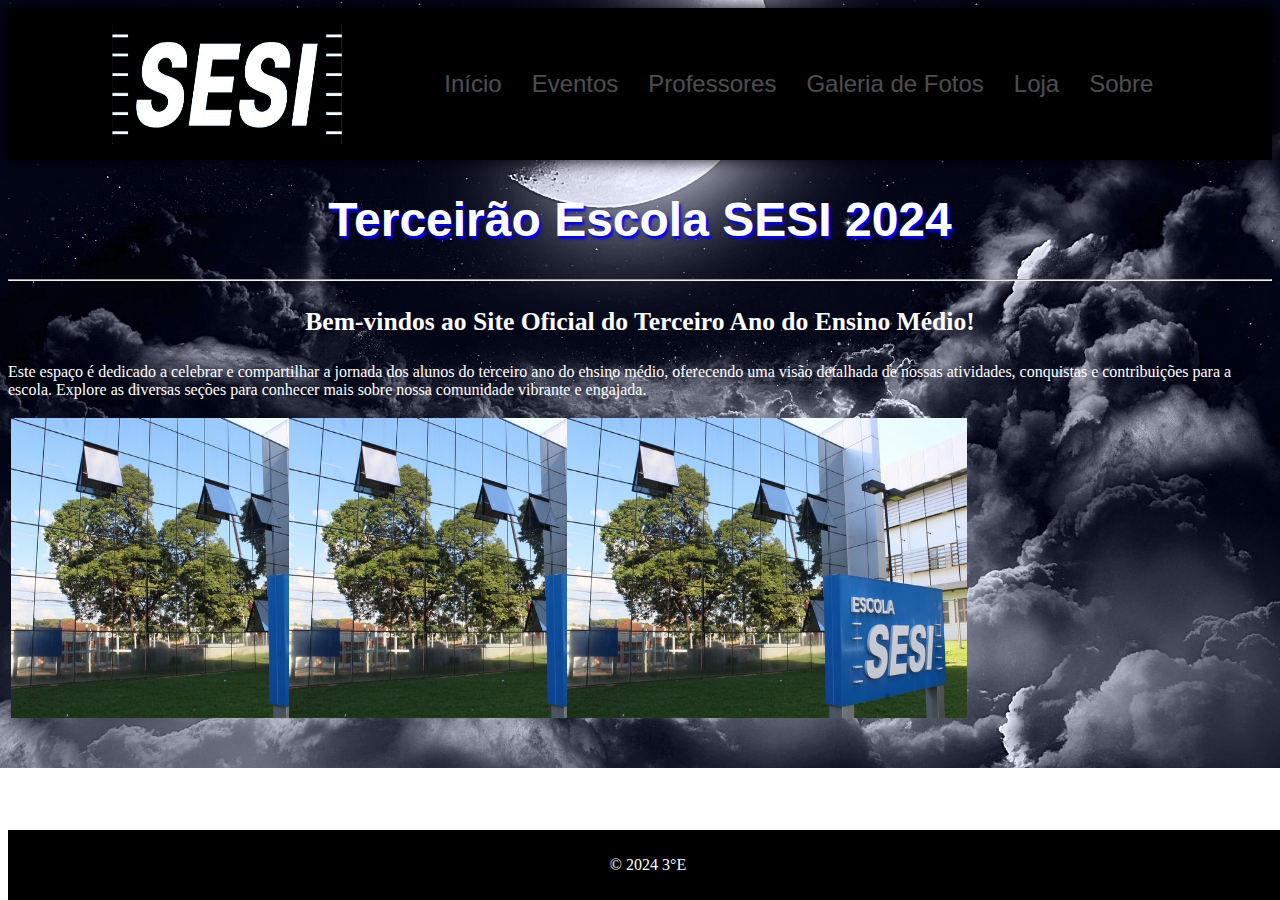
<file: SiteTerceirao/3-Implementação/index.html>
<!DOCTYPE html>
<html lang="pt-BR">
<head>
    <meta charset="UTF-8">
    <meta name="viewport" content="width=device-width, initial-scale=1.0">
    <link href="css/bootstrap.min.css">
    <link rel="icon" href="favicon.ico" type="image/x-icon">
    <title>Terceirão Escola SESI</title>
    <link rel="stylesheet" href="styles.css">
</head>
<body>
    <header>
        <nav class="nav-bar">
            <div class="logo">
                <img src="logo_sesi-removebg-preview.png" alt="Logo 3°ano" width="230px" height="120px">
            </div>
            <div class="nav-list">
                <ul>
                    <li class="nav-item"><a href="index.html" class="nav-link">Início</a></li>
                    <li class="nav-item"><a href="Eventos.html" class="nav-link">Eventos</a></li>
                    <li class="nav-item"><a href="Professores.html" class="nav-link">Professores</a></li>
                    <li class="nav-item"><a href="Galeria.html" class="nav-link">Galeria de Fotos</a></li>
                    <li class="nav-item"><a href="Loja.html" class="nav-link">Loja</a></li>
                    <li class="nav-item"><a href="Sobre.html" class="nav-link">Sobre</a></li>
                </ul>
            </div>
        </nav>
    </header>
    <h1 style="text-align: center; font-size: 300%;">Terceirão Escola SESI 2024</h1>
    <hr>
    <h3 style="text-align: center; font-size: 160%; color: #FFF;">Bem-vindos ao Site Oficial do Terceiro Ano do Ensino Médio!</h3>
    <p style="color: #FFF;">Este espaço é dedicado a celebrar e compartilhar a jornada dos alunos do terceiro ano do ensino médio,
        oferecendo uma visão detalhada de nossas atividades, conquistas e contribuições para a escola. 
        Explore as diversas seções para conhecer mais sobre nossa comunidade vibrante e engajada.</p>

        <div class="">
   <div class="row">
    <div class="column">
        <img src="escola_sesi.jpg" alt="SESI" style="width: 400px; height: 300px;">
    </div>
    <div class="row">
        <div class="column">
            <img src="escola_sesi.jpg" alt="SESI" style="width: 400px; height: 300px;">
        </div>
    <div class="row">
    <div class="column">
        <img src="escola_sesi.jpg" alt="SESI" style="width: 400px; height: 300px;">
    </div>
   </div>
    <footer>
        <p>&copy; 2024 3°E</p>
    </footer>
 <script src="js/bootstrap.bundle.js"></script>
</body>
</html>
</file>
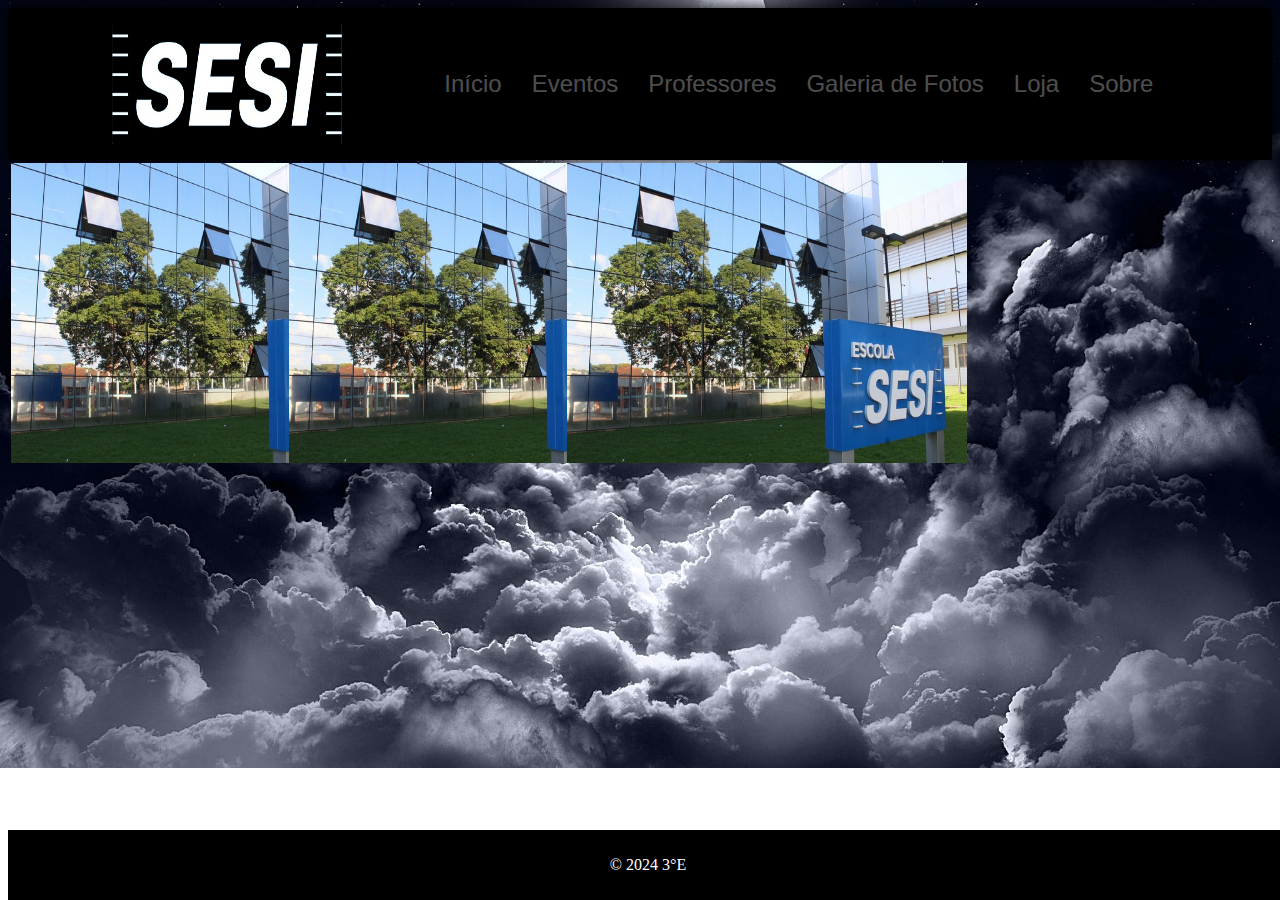
<file: SiteTerceirao/3-Implementação/Galeria.html>
<!DOCTYPE html>
<html lang="pt-BR">
<head>
    <meta charset="UTF-8">
    <meta name="viewport" content="width=device-width, initial-scale=1.0">
    <link rel="icon" href="favicon.ico" type="image/x-icon">
    <title>Galeria de Fotos</title>
    <link rel="stylesheet" href="styles.css">
</head>
</style>
<body>
    <header>
        <nav class="nav-bar">
            <div class="logo">
                <img src="logo_sesi-removebg-preview.png" alt="Logo 3°ano" width="230px" height="120px">
            </div>
            <div class="nav-list">
                <ul>
                    <li class="nav-item"><a href="index.html" class="nav-link">Início</a></li>
                    <li class="nav-item"><a href="Eventos.html" class="nav-link">Eventos</a></li>
                    <li class="nav-item"><a href="Professores.html" class="nav-link">Professores</a></li>
                    <li class="nav-item"><a href="Galeria.html" class="nav-link">Galeria de Fotos</a></li>
                    <li class="nav-item"><a href="Loja.html" class="nav-link">Loja</a></li>
                    <li class="nav-item"><a href="Sobre.html" class="nav-link">Sobre</a></li>
                </ul>
            </div>
        </nav>
    </header>

    <div class="">
        <div class="row">
         <div class="column">
             <img src="escola_sesi.jpg" alt="SESI" style="width: 400px; height: 300px;">
         </div>
         <div class="row">
             <div class="column">
                 <img src="escola_sesi.jpg" alt="SESI" style="width: 400px; height: 300px;">
             </div>
         <div class="row">
         <div class="column">
             <img src="escola_sesi.jpg" alt="SESI" style="width: 400px; height: 300px;">
         </div>
     
        </div>
  <footer>
        <p>&copy; 2024 3°E</p>
  </footer>
</body>
</html>
</file>
<file: SiteTerceirao/3-Implementação/styles.css>
* {
    box-sizing: border-box;
}

.column{
    float: left;
    width: 22%;
    padding: 3px;
}


.row::after{
    content: "";
    clear: both;
    display: table;
}

h1{
    font-family: Verdana, Geneva, Tahoma, sans-serif;
    color: white;
    text-shadow: 2px 3px 3px blue;
}

h2{
    font-style: italic;
    text-shadow: 0 0 1em blue; 
    color: #FFF;   
}

body{
    background-image: url(Darknight.jpg);
    background-repeat: no-repeat;
    background-size: cover;
}

header{
    padding: 0;
    margin: 0;
    font-family: 'Franklin Gothic Medium', 'Arial Narrow', Arial, sans-serif;
    background-color: rgb(0, 0, 0);
    box-shadow: 0 0 1em ;
}

li{
    opacity: 30%;
    color: #FFF;
}

li:hover{
    opacity: 100%
}

.nav-bar{
    display: flex;
    justify-content: space-around;
    padding: 1rem 5rem;
}

.logo{
    display: flex;
    justify-content: space-around;
    align-items: center;
}

.nav-list{
    display: flex;
    align-items: center;
}

.nav-list ul{
    display: flex;
    justify-content: center;
    list-style: none;
}

.nav-item{
    margin: 0px 15px;

}

.nav-link{
    text-decoration: none;
    font-size: 1.5rem;
    color: #FFF;
    font-weight: 400;
}

img{
    opacity: 100%;
}

img:hover{
    opacity: 70%;
}

footer {
    background-color: black;
    color: #fff;
    text-align: center;
    padding: 10px;
    position: fixed;
    bottom: 0;
    width: 100%;
}
</file>
